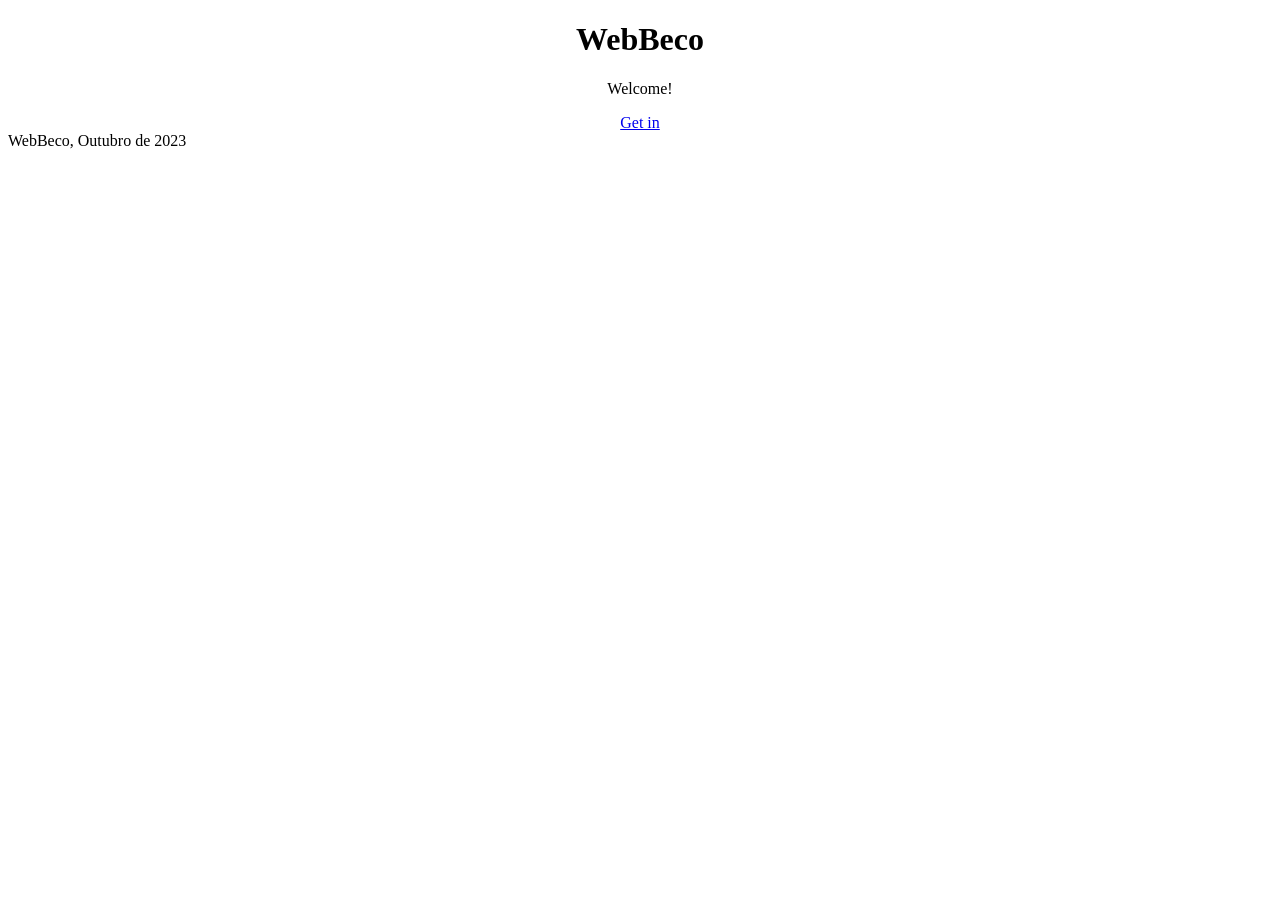
<file: Index.html>
<!DOCTYPE html>
                  <html lang="en">
    <head>
    <meta charset="UTF-8">
        <title> WebBeco.org </title>
            <link href="style.css" rel="stylesheet" type="text/css" media="all">

    </head>

    <body> 
        
      <div id="container" style="center">
         <div id="main">
         <center> <h1> WebBeco </h1> </center>
            <div id="article">
            <center> <p> Welcome! </p> </center> </div> 
         <center> <a href="homepage.html"> Get in </a> </center> </div> </div>
            
              
                    
                
            <footer id="footer"> WebBeco, Outubro de 2023 </footer>
                  
    </body>
    
</html>
</file>
<file: style.css>
style>

.center {
  display: flex;
  justify-content: center;
  align-items: center;
}
</file>
